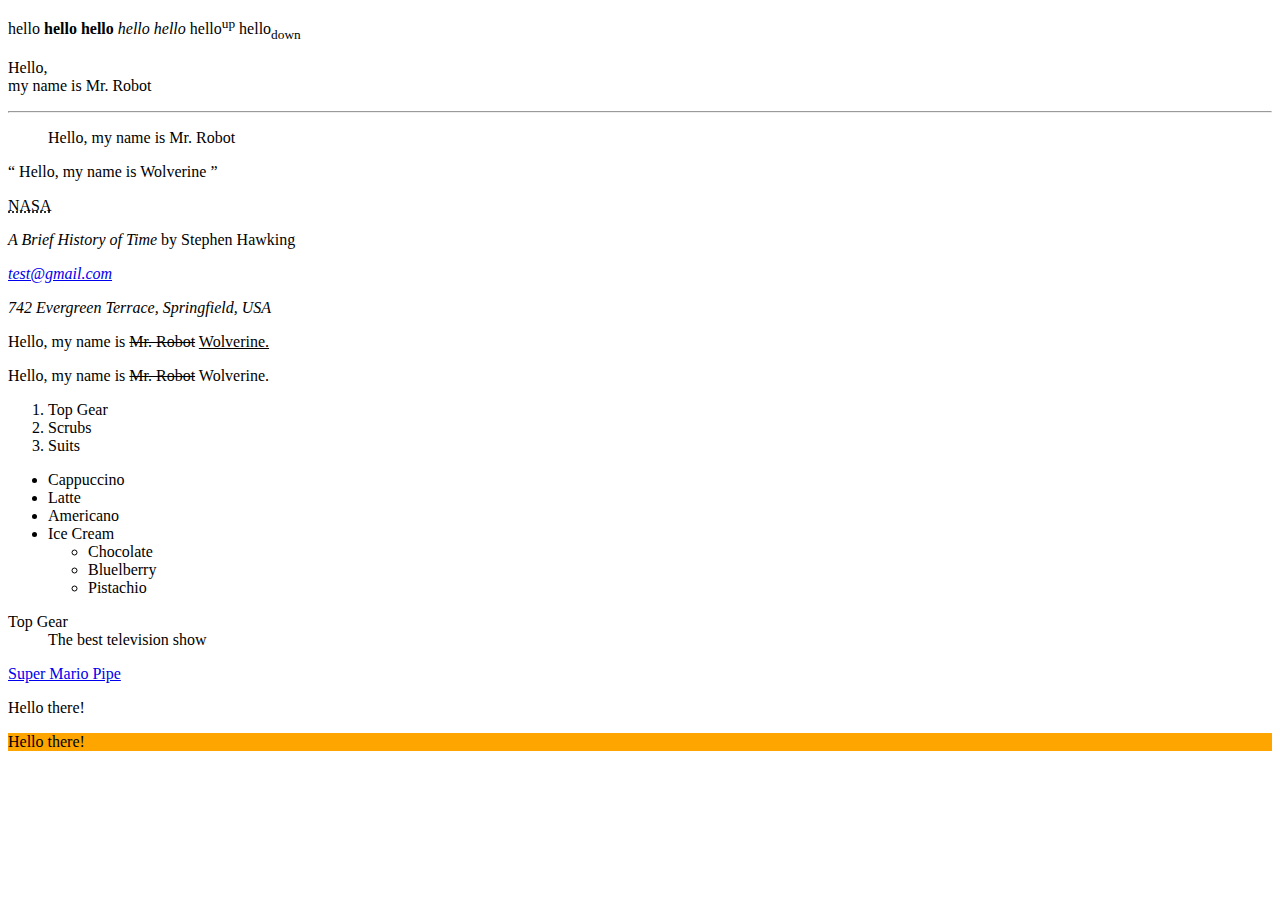
<file: index.html>
<!DOCTYPE HTML>
<html>
<head>
	<title>Test Page</title>

<!-- CSS LINK -->
<link href="style.css" rel="stylesheet" type="text/css" />

</head>

<body>

	<p>
		hello
		<b>hello</b> <!-- BOLD-->
		<strong>hello</strong> <!-- BOLD-->
		<i>hello</i> <!-- ITALIC-->
		<em>hello</em> <!-- ITALIC-->
		hello<sup>up</sup> <!-- SUPERSCRIPT-->
		hello<sub>down</sub> <!-- SUBSCRIPT-->
	</p>


	<!-- LINE BREAKS -->
	<p>
		Hello,
		<br />my name is Mr. Robot  <!-- HTML 5 -->
		<br> <!-- HTML 4 -->


	<!-- DIVIDER TAG -->
		<div>
		</div>


	<!-- HORIZONTAL LINE BREAK -->
		<hr />
	</p>


	<!-- INDENT QUOTE -->
	<p>
		<blockquote> Hello, my name is Mr. Robot </blockquote>


	<!-- QUOTES; but Internet Explorer doesn't recognize <q> -->

		<q> Hello, my name is Wolverine </q>
	</p>


	<!-- ABBREVIATIONN QUOTE -->
	<p>
		<abbr title="National Aeronautics and Space Administration">NASA</abbr>

	</p>


	<!-- CITE -->
	<p>
		<cite title= "https://en.wikipedia.org/wiki/A_Brief_History_of_Time">A Brief History of Time</cite> by Stephen Hawking

	</p>


	<!-- ADDRESS; can also include phone #'s, emails addresses; in italics -->
	<address>
		<p>
			<a href="mailto:test@gmail.com"> test@gmail.com </a>
		</p>
		<p> 742 Evergreen Terrace, Springfield, USA</p>
	</address>


	<!-- INSERT AND DELETE; inserted and deleted text -->
		<p>
			Hello, my name is <del>Mr. Robot</del> <ins>Wolverine.</ins>
		</p>


	<!-- STRIKETHROUGH TEXT; text that has been crossed out and replaced -->
		<p>
			Hello, my name is <s>Mr. Robot</s> Wolverine.
		</p>


	<!-- LISTS -->
		<ol>
			<li>Top Gear</li>
			<li>Scrubs</li>
			<li>Suits</li>

		</ol>

		<ul>
			<li>Cappuccino</li>
			<li>Latte</li>
			<li>Americano</li>
			<li>Ice Cream</li>
				<ul>
					<li>Chocolate</li>
					<li>Bluelberry</li>
					<li>Pistachio</li>
				</ul>
		</ul>


	<!-- DEFINITION LIST; shows the term and indented definition -->
		<dl>
			<dt>Top Gear</dt>
			<dd>The best television show</dd>
		</dl>


	<!-- LINKS -->

	<a href="http://eugenenam.com/mario" target="_blank"> Super Mario Pipe </a>


	<!-- CLASSSES AND ID'S -->
	<!-- Classes can be used over and over -->
		<p class="yellow"> Hello there!</p>

	<!--Classes can always be used once -->
		<p id="orange">Hello there!</p>
		

</body>
</html
</file>
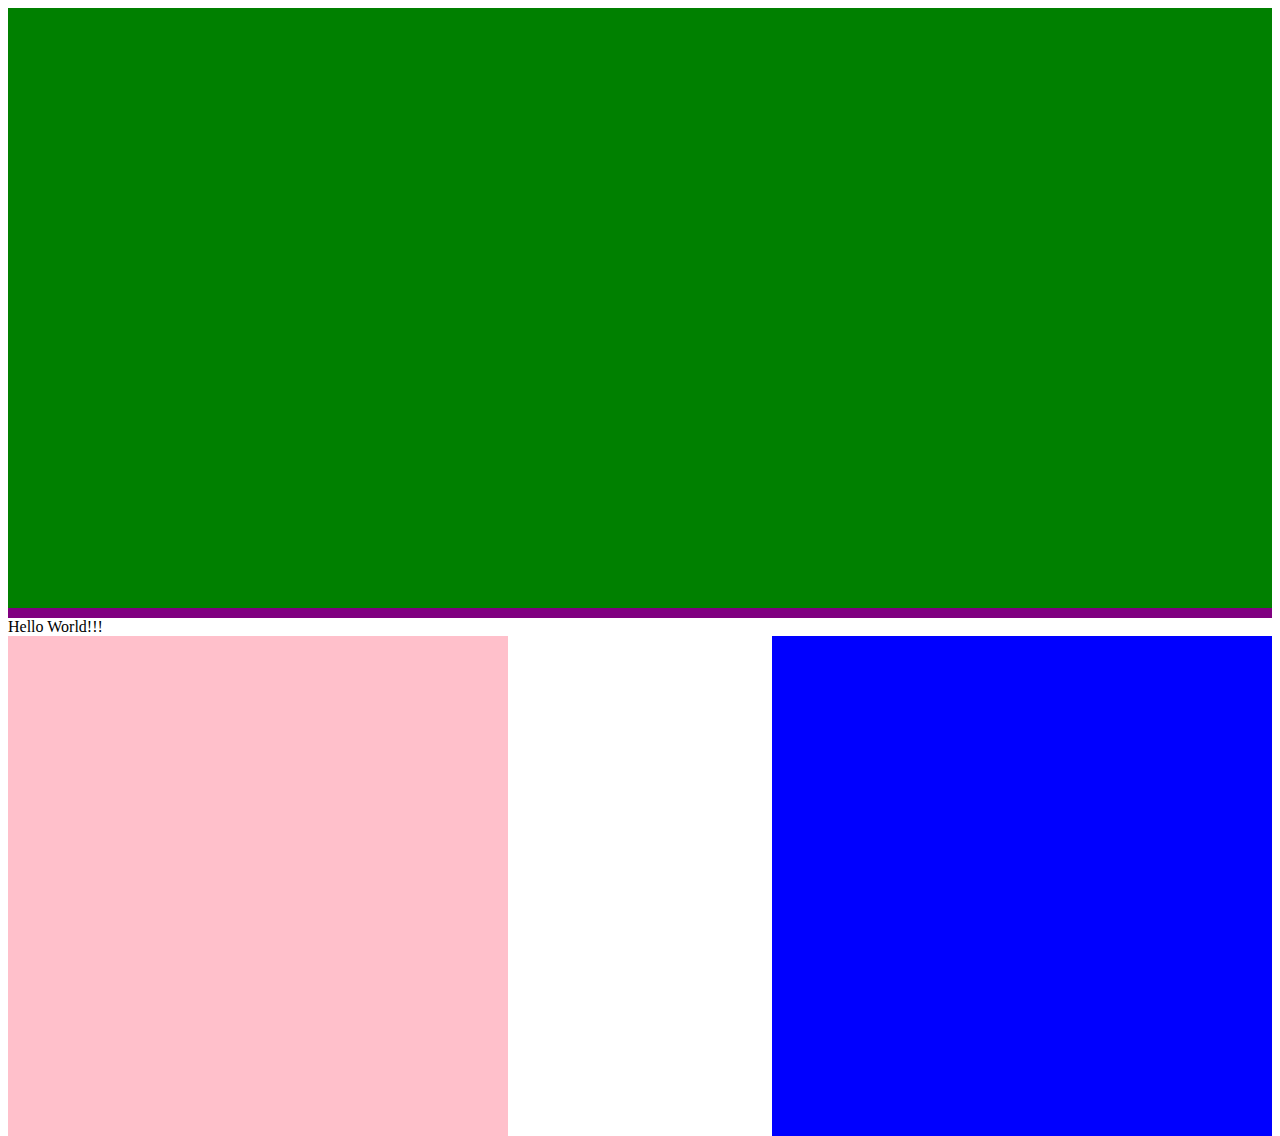
<file: index2.html>
<!DOCTYPE html>
<html>
  
  <link href="style2.css" rel="stylesheet" type="text/css">
  <head></head>
  <body>

    <div class="hero"></div>
    <span class="clearfix"></span><!-- span breaks the content off into it's own -->
    <div>Hello World!!!</div>
  
    <div class="locationcontainer">
      <div class="text"></div> <!-- in CSS, use float: left -->
      <div class="gmaps"></div> <!-- in CSS, use float: right -->
    </div>
    
      
  
  
  
 
  </body>
  </html>
</file>
<file: style.css>
<<<<<<< HEAD
.puppy_pics {
	width: 500px;
}
/* for Class */


#puppy2 {
	width: 75px;

}

/* One particular ID for specificity */
=======
.yellow {background-color: yellow;
        }

#orange {background-color: orange;
        }


/* Use properties to know

font-size: 14px;
font-family: serif/sans-serif/script;
color: red/#6-digit hex/rgb value;
background-color: red/#6-digit hex/rgb value;
border: 1px solid purple;

width, hieght padding, margin can all have pixel values
  - padding and maring refer to the box model and can haev up to 4 values


C
>>>>>>> origin/master
</file>
<file: style2.css>
.hero {
  height: 600px;
  width: 100%;
  display: block;
  background: green;
  margin: 0 auto;
}

.clearfix {
  width: 100%;
  height: 10px;
  display: block;
  clear: both;
  background: purple;
}

.locationcontainer {
  background: yellow;
}

.locationcontainer .text {
  background: pink;
  width: 500px;
  height: 500px;
  display: block;
  float: left;
}

.locationcontainer .gmaps {
  background: blue;
  width: 500px;
  height: 500px;
  display: block;
  float: right;
}
</file>
